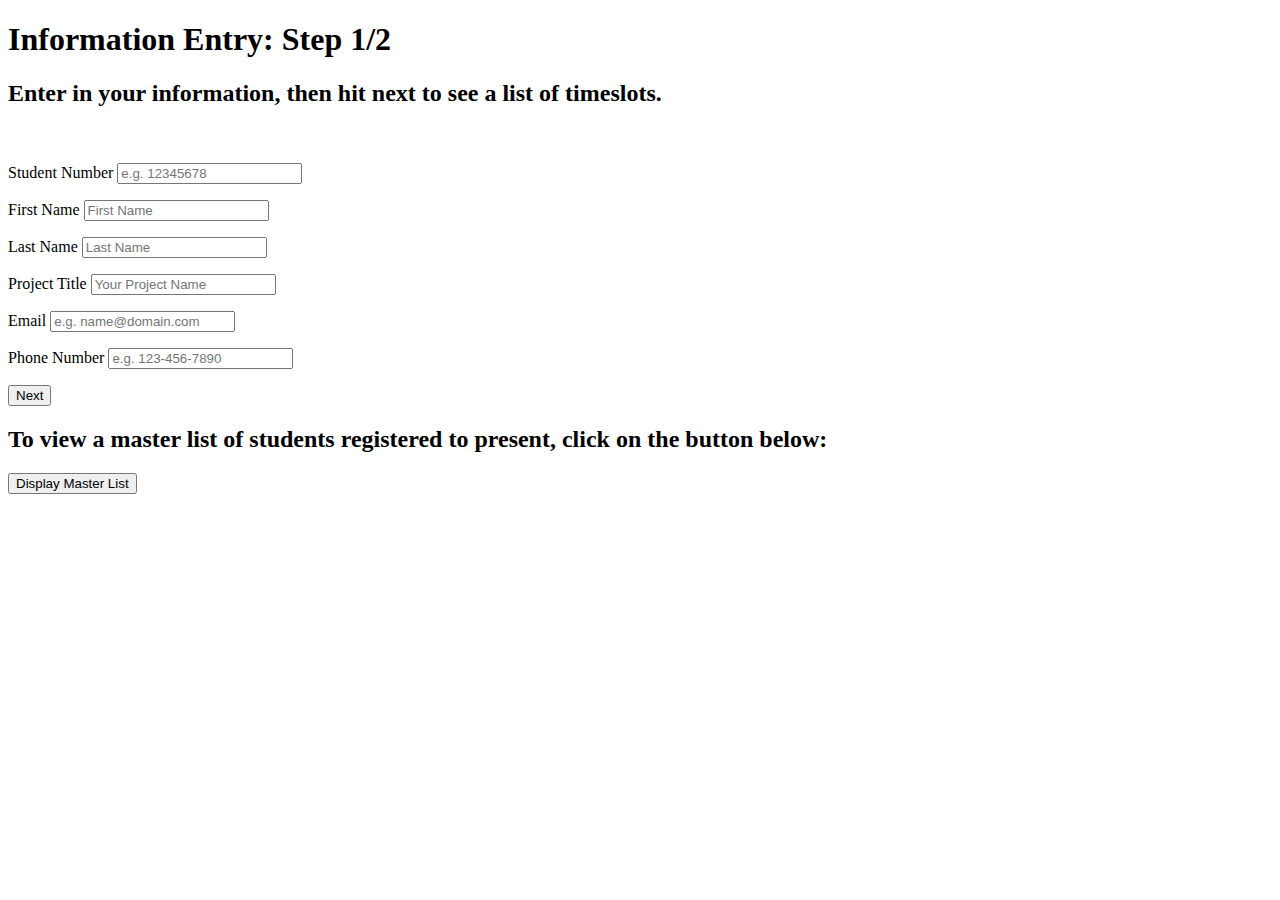
<file: index.html>
<!DOCTYPE html>
<html lang = "en">
    
    <meta charset="UTF-8">
    <title>
        Presentation Registration Page
    </title>
    
    <header>
        <h1 id = "Title_Header">Information Entry: Step 1/2</h1>
        <link rel = "stylesheet" href = "http://localhost/CIS435P3/CSS/Formatting.css">
        <script src = "http://localhost/CIS435P3/JavaScript/scriptOne.js"></script>
        
    </header>
    
        <main>
            <section id = "Data_Entry">
                <h2 id = "InfoEnter">Enter in your information, then hit next to see a list of timeslots.</h2>
                <br>
                <br>
                <form id = "EntryForm" action = "PHP/InformationHandling.php" method = "POST">
                    <label for = "StudentNum">Student Number</label>
                    <input type = "text" id = "SNum" name = "StudentNum" class = "StudentInfo" placeholder = "e.g. 12345678"> <br>
                    <p id = "StuNumError"></p>

                    <label for = "FirstName">First Name</label>
                    <input type = "text" id = "FirstName" name = "FName" class = "StudentInfo" placeholder="First Name"> <br>
                    <p id = "FNameError"></p>

                    <label for = "LastName">Last Name</label>
                    <input type = "text" id = "LastName" name = "LName" class = "StudentInfo" placeholder="Last Name"> <br>
                    <p id = "LNameError"></p>

                    <label for = "ProjectTitle">Project Title</label>
                    <input type = "text" id = "ProjectTitle" name = "Title" class = "StudentInfo" placeholder="Your Project Name"> <br>
                    <p id = "TitleError"></p>

                    <label for = "Email">Email</label>
                    <input type = "email" id = "Email" name = "mail" class = "StudentInfo" placeholder="e.g. name@domain.com"> <br>
                    <p id = "EmailError"></p>

                    <label for = "PhoneNum">Phone Number</label>
                    <input type = "tel" id = "PhoneNum" name = "phone" class = "StudentInfo" placeholder="e.g. 123-456-7890"> <br>
                    <p id = "PhoneError"></p>

                    <input type = "submit" name = "Submit" id = "Submit" value = "Next" onclick = "return DataChecking()">
                </form>
            </section>
            <footer>
                <section id = "Warning">
                    <h2 id = "MasterHeadline"><span>To view a master list of students registered to present, click on the button below:</span></h2>
                        <form action = "PHP/DisplayStudents.php" method = "POST" id = "Master">
                            <div class = "wrapper"><input type = "submit" id = "DisplayAll" name = "Display" value = "Display Master List"></div>
                            
                        </form>
                </section>
            </footer>
            

        </main>

    
    
</html>
</file>
